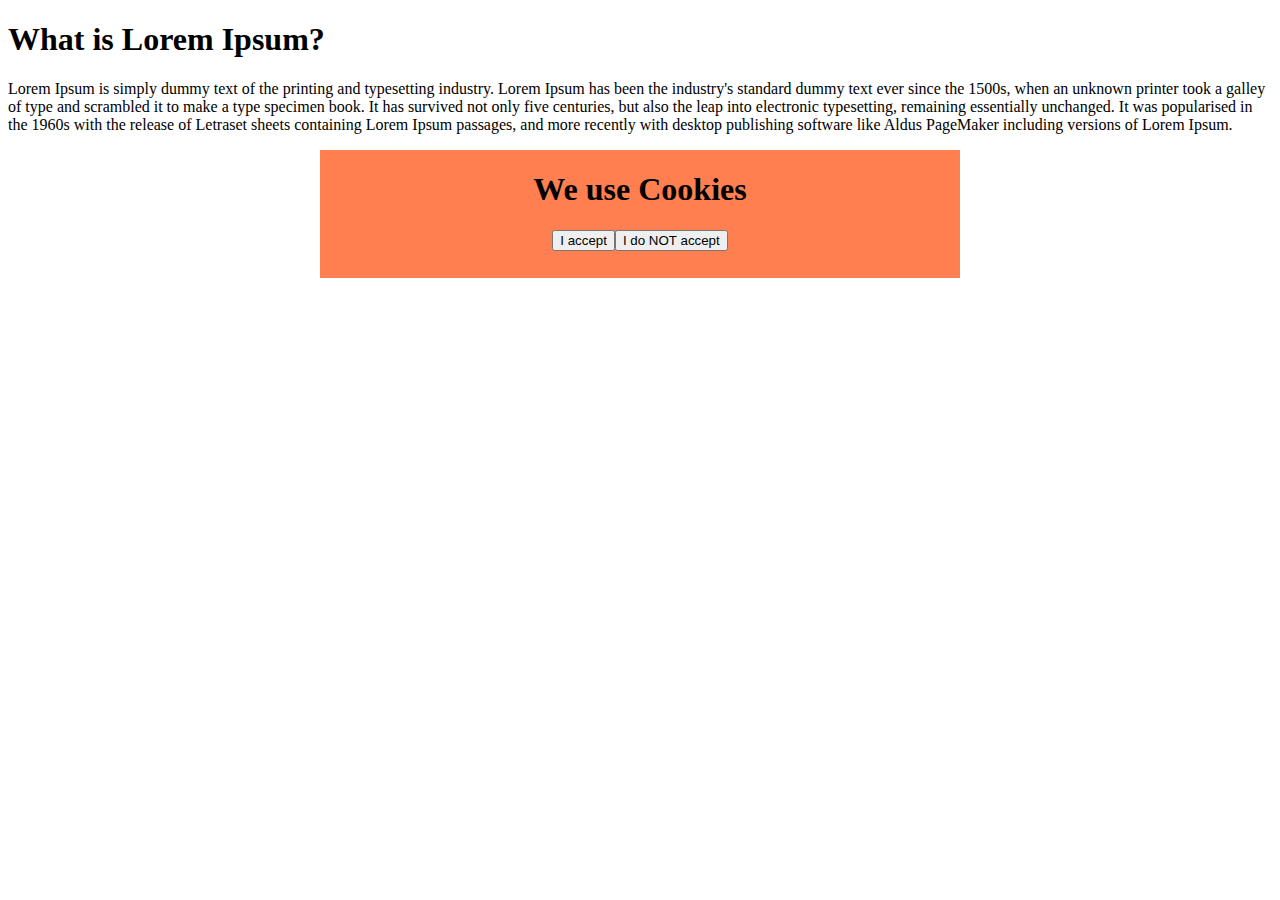
<file: w1d2 - this site uses cookies/mysolution/index.html>
<!DOCTYPE html>
<html lang="en">

<head>
    <meta charset="UTF-8">
    <meta name="viewport" content="width=device-width, initial-scale=1.0">
    <meta http-equiv="X-UA-Compatible" content="ie=edge">
    <title>Cookies</title>
    <link rel="stylesheet" href="style.css">
</head>

<body>
    <header>
        <h1>What is Lorem Ipsum?</h1>
    </header>
    <main>
        <p>Lorem Ipsum is simply dummy text of the printing and typesetting industry. Lorem Ipsum has been the industry's
            standard dummy text ever since the 1500s, when an unknown printer took a galley of type and scrambled it to make
            a type specimen book. It has survived not only five centuries, but also the leap into electronic typesetting,
            remaining essentially unchanged. It was popularised in the 1960s with the release of Letraset sheets containing
            Lorem Ipsum passages, and more recently with desktop publishing software like Aldus PageMaker including versions
            of Lorem Ipsum.
        </p>
        <div id="box">
            <h1>We use Cookies</h1><button class="accept">I accept</button><button class="decline">I do NOT accept</button></div>
    </main>

</body>
<script src="script.js"></script>

</html>
</file>
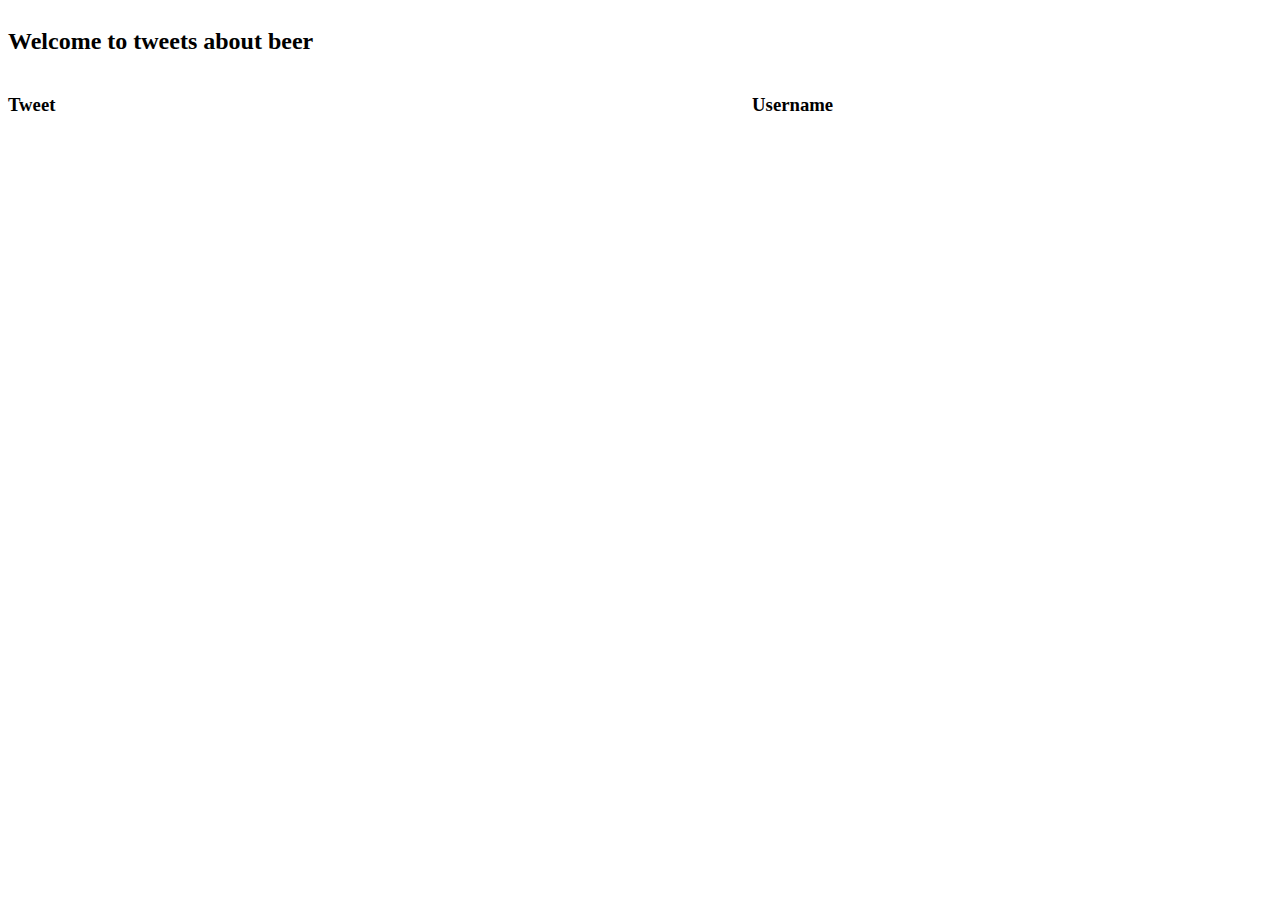
<file: w1d3 - tweets/mysolution/index.html>
<!DOCTYPE html>
<html lang="en">

<head>
    <meta charset="UTF-8">
    <meta name="viewport" content="width=device-width, initial-scale=1.0">
    <meta http-equiv="X-UA-Compatible" content="ie=edge">
    <title>Recap on Fetch</title>
    <link rel="stylesheet" href="style.css">
</head>
<header>
    <h2>Welcome to tweets about beer</h2>
</header>

<body>
    <h3 class="tweet">Tweet</h3>
    <h3 class="username">Username</h3>
    <main>
        <template id="teamplate_test">
            <h1 class="show_tweet">Show tweets</h1>
            <p class="show_name">Show name</p>


        </template>

    </main>

</body>
<script src="script.js"></script>

</html>
</file>
<file: w1d2 - this site uses cookies/mysolution/style.css>
#box {
  width: 50vw;
  height: 10vw;
  background-color: coral;
  animation: flyv_ind 2s ease-in;
  position: absolute;
  left: 25vw;
  text-align: center;
}

@keyframes flyv_ind {
  from {
    top: 100vh;
  }
  to {
    top: 10vw;
  }
}

@keyframes ud {
  from {
    top: 10vw;
  }
  to {
    top: 100vh;
  }
}
</file>
<file: w1d3 - tweets/mysolution/style.css>
h1 {
  font-family: fantasy;
  grid-column: 1/2;
}
p {
  font-family: cursive;
  color: red;
  grid-column: 2/3;
}

body {
  display: grid;
  grid-template-columns: repeat(3. 1fr);
  grid-template-rows: auto;
}

.tweet {
  grid-column: 1/2;
}

.username {
  grid-column: 2/3;
}
</file>
